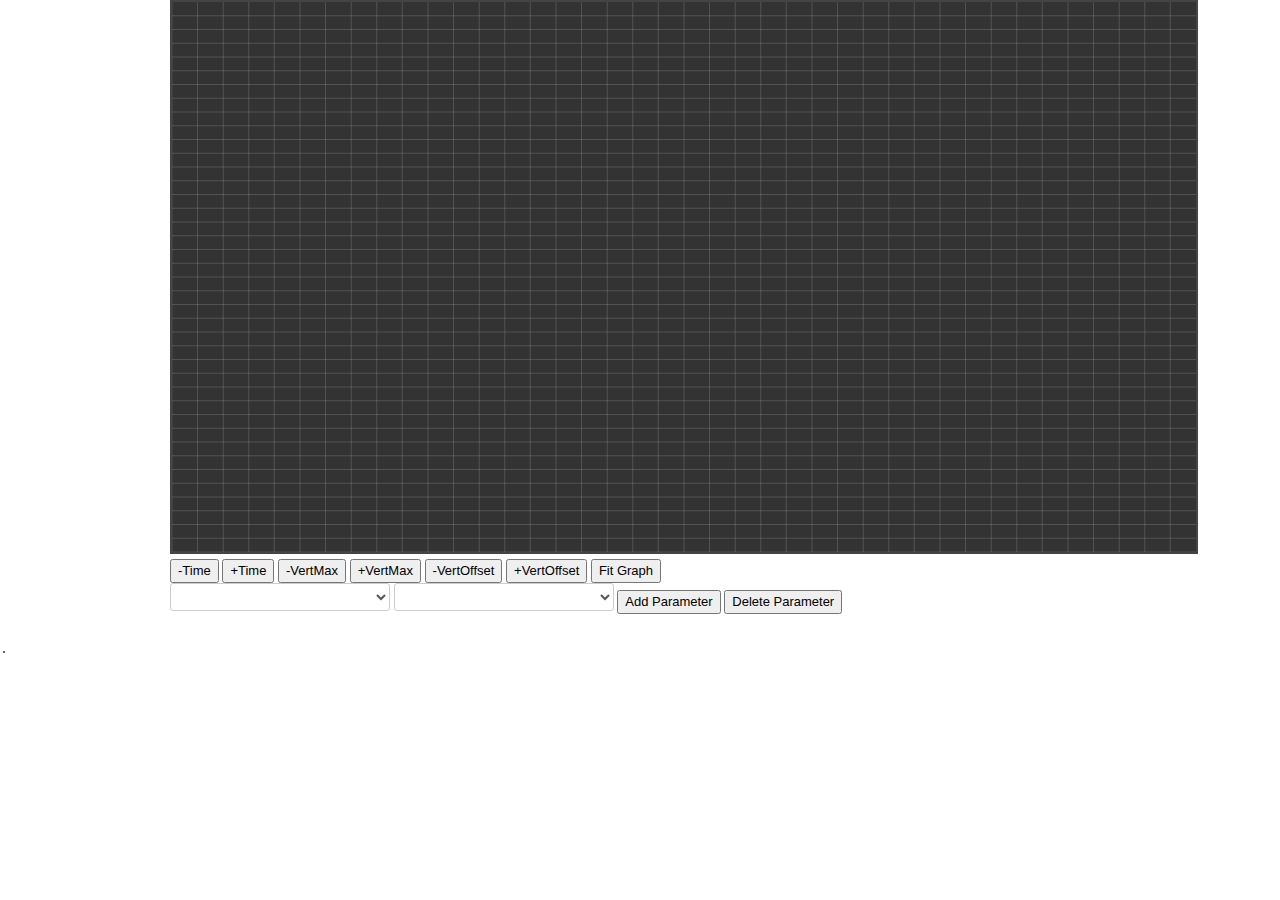
<file: index.html>
<!doctype html>
<html>
<head>
<title></title>
<style type="text/css">
@font-face {  
  font-family: "libmono";  
    src: url('font/LiberationMono-Regular.ttf');  
    }  
</style>
<script id="shader-fs" type="x-shader/x-fragment">
  precision mediump float;
  varying vec4 vColor;

  void main(void) {
    gl_FragColor = vColor; 
  }
</script>

<script id="shader-vs" type="x-shader/x-vertex">
  attribute vec2 aVertexPosition;
  uniform vec4 color;
  uniform vec2 offset;
  uniform vec2 scale;
  varying vec4 vColor;
  void main(void) {
    gl_Position = vec4((aVertexPosition-offset)*scale, 0.0, 1.0);
    vColor = color;
  }
</script>

<script id="font-fs" type="x-shader/x-fragment">
  precision mediump float;
  varying vec2 vTextureCoord;
  varying vec4 vColor;
  uniform sampler2D uSampler;

  void main(void) {
    gl_FragColor = vColor*texture2D(uSampler, vTextureCoord); 
  }
</script>

<script id="font-vs" type="x-shader/x-vertex">
  attribute vec2 aVertexPosition;
  attribute vec2 aTextureCoord;
  uniform float character;
  uniform vec2 position;
  uniform vec4 color;
  varying vec2 vTextureCoord;
  varying vec4 vColor;
  void main(void) {
    gl_Position = vec4(aVertexPosition+position, 0.0, 1.0);
    vTextureCoord = aTextureCoord + vec2(character*7.0/1024.0, 0);
    vColor = color;
  }
</script>
<meta name="viewport" content="width=device-width, initial-scale=1.0">
<link href="bootstrap/css/bootstrap.min.css" rel="stylesheet" media="screen">
<script type="text/javascript" src="./gl-matrix.js"></script>
<script type="text/javascript" src="./shader.js"></script>
<script type="text/javascript" src="./textrender.js"></script>
<script type="text/javascript" src="./linegraph.js"></script>
</head>
<body onload="init();">
<div class="container">
<div class="row">
<div class="span9">
<canvas id="mainCanvas" style="border: solid 2px #444;" width="1024" height="550"></canvas></div>
</div>
<div class="row">
<div class="span9">
<button type="button" id="decreaseTimeLength">-Time</button>
<button type="button" id="increaseTimeLength">+Time</button>
<button type="button" id="decreaseVertMax">-VertMax</button>
<button type="button" id="increaseVertMax">+VertMax</button>
<button type="button" id="decreaseVertOffset">-VertOffset</button>
<button type="button" id="increaseVertOffset">+VertOffset</button>
<button type="button" id="fitVert">Fit Graph</button>

</div></div>
<div class="row">
<div class="span9">
<select id="selectDevice"></select>
<select id="selectParameter"></select>
<button type="button" id="addParameter">Add Parameter</button>
<button type="button" id="delParameter">Delete Parameter</button>
</div>
</div>
</div>
<canvas id="fontCanvas" width="1024" height="16" hidden></canvas> <!-- 665 x 14 in reality -->
<div style="font-family: libmono">.</div>

<script src="./bootstrap/js/jquery.js"></script>
<script src="./bootstrap/js/bootstrap.min.js"></script>
</body>
</html>
</file>
